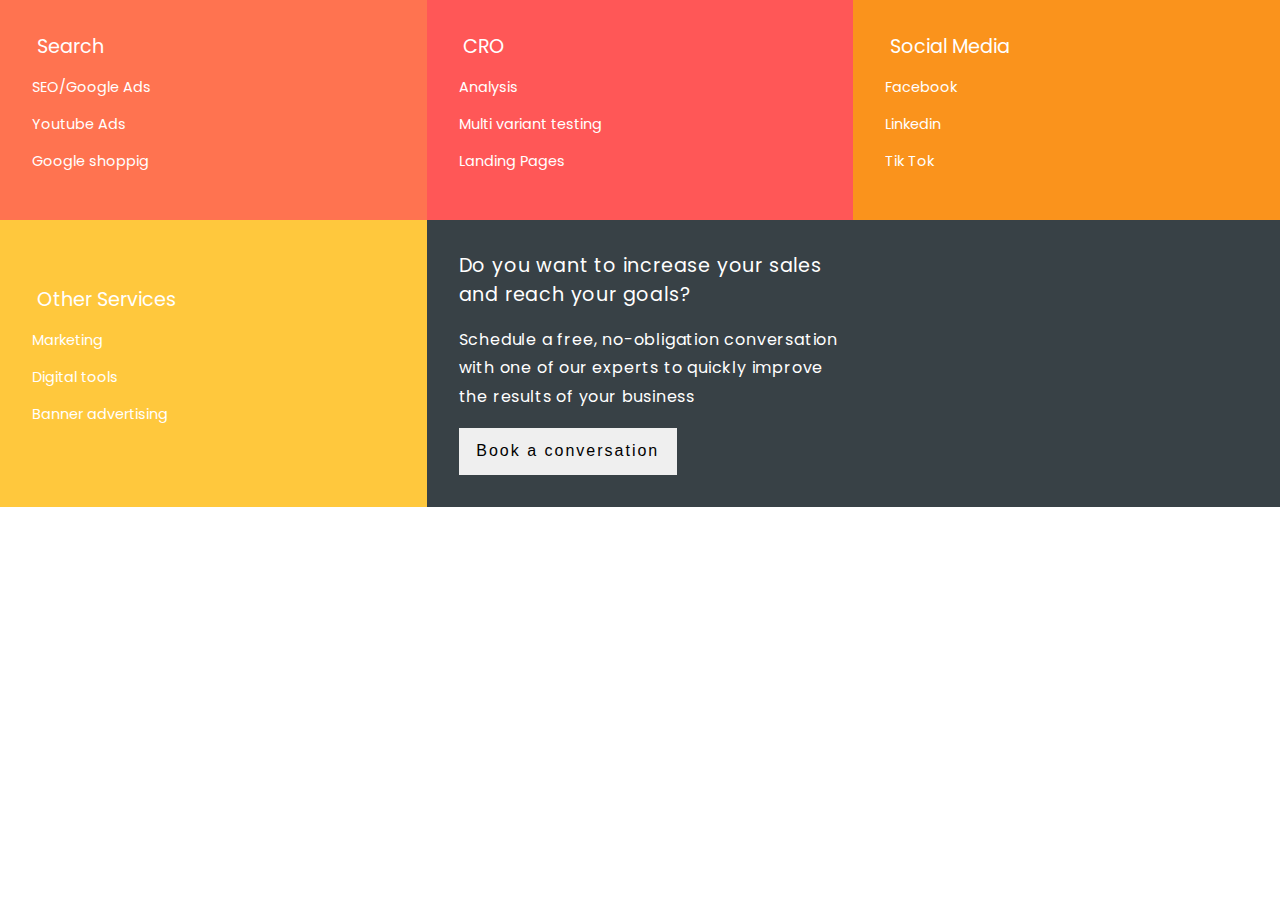
<file: footer.html>
<!DOCTYPE html>
<html lang="en">
<head>
    <meta charset="UTF-8">
    <meta http-equiv="X-UA-Compatible" content="IE=edge">
    <meta name="viewport" content="width=device-width, initial-scale=1.0">
    <link rel="stylesheet" href="https://unicons.iconscout.com/release/v4.0.0/css/line.css">
    <link rel="stylesheet" href="style.css">
    <title>Product Landing Page</title>
</head>
<body>
    <footer>
        <div class="gl-grid">
            <div class="gl-footer-card" style="background: var(--color-brown);">
                <ul>
                    <li class="heading"><i class="uil uil-search"></i>Search</li>
                    <li>SEO/Google Ads</li>
                    <li>Youtube Ads</li>
                    <li>Google shoppig</li>
                </ul>
            </div>
            <div class="gl-footer-card" style="background: var(--color-red);">
                <ul>
                    <li class="heading"><i class="uil uil-filter"></i>CRO</li>
                    <li>Analysis</li>
                    <li>Multi variant testing</li>
                    <li>Landing Pages</li>
                </ul>
            </div>
            <div class="gl-footer-card" style="background: var(--color-orange);">
                <ul>
                    <li class="heading"><i class="uil uil-comment-alt-lines"></i>Social Media</li>
                    <li>Facebook</li>
                    <li>Linkedin</li>
                    <li>Tik Tok</li>
                </ul>
            </div>
        <!-- </div>
        <div class="gl-grid"> -->
            <div class="gl-footer-card" style="background: var(--color-yellow);">
                <ul>
                    <li class="heading"><i class="uil uil-search"></i>Other Services</li>
                    <li>Marketing</li>
                    <li>Digital tools</li>
                    <li>Banner advertising</li>
                </ul>
            </div>
            <div class="gl-footer-card gl-space-2" style="background: var(--color-black);">
               <p class="heading">
                   Do you want to increase your sales and reach your goals?
               </p>
               <p>
                   Schedule a free, no-obligation conversation with one of our experts to quickly improve the results of your business
               </p>
               <button class="gl-btn gl-btn-white">Book a conversation</button>
            </div>
            
        </div>
    </footer>
</body>
</html>
</file>
<file: style.css>
@import url('https://fonts.googleapis.com/css2?family=Poppins:ital,wght@0,100;0,200;0,300;0,400;1,100;1,200;1,300;1,400&display=swap');

*{
    margin: 0;
    padding: 0;
    box-sizing: border-box;
    text-decoration: none;
}

body{
    font-family: 'Poppins', sans-serif;
    scroll-behavior: smooth;
    transition: all ease 300ms;
    overflow-x: hidden;
}

:root{
    --color-blue: #0891F8;
    --color-black: #384146;
    --color-white: #FFF;
    --color-orange: #FA931C;
    --color-yellow: #ffc83d;
    --color-warning: #f4f422;
    --color-danger: #ff2525;
    --color-red: #ff5757;
    --color-brown: #ff7350;
    --color-success: rgb(4, 163, 4);
    --color-dark: #000;

    --fs-largest: 3.2rem;
    --fs-larger: 2.8rem;
    --fs-large: 2.4rem;
    --fs-normal: 0.9rem;
    --fs-middle: 2rem;
    --fs-small: 1.6rem;
    --fs-smaller: 1rem;
}

input, textarea, select{
    font: inherit;
}

img{
    display: block;
    width: 100%;
    height: auto;
}

input:focus, textarea:focus{
    outline: 0;
}
label{
    display: block;
}

ul{
    list-style: none;
}

p{
    letter-spacing: 0.8px;
    line-height: 1.8rem;
    color: rgb(103, 103, 103);
}

hr{
    width: 100%;
    color: #f3f3f3;
    height: 0.7px;
    margin: 5px 0;
}

section{
    padding: 6rem 2rem;
    margin: 4rem 0;
    
}

/*HEADER SECTION*/
header{
    position: sticky;
    top: 0;
    display: flex;
    height: 5rem;
    justify-content: space-between;
    align-items: center;
    z-index: 2;
    padding: 0 5rem;
    color: var(--color-black);
    width: 100%;
    background-color: var(--color-black);
}

header .logo{
    color: var(--color-white);
}

header nav ul{
    display: flex;
    height: 100%;
    gap: 2rem;
}

header nav ul li a{
    color: var(--color-orange);
    font-size: 0.9rem;
    cursor: pointer;
}

header nav ul li a:hover{
    color: var(--color-white);
}


/*MAIN SECTION*/



/*CUSTOM STYLES*/

.gl-text-primary{
    color: var(--color-orange);
}

.gl-mb{
    margin-bottom: 2rem;
}

.gl-container{
    width: 80%;
    margin: auto;
}

.gl-btn{
    padding: 0.9rem 1.1rem;
    border: 0;
    letter-spacing: 2px;
    font-weight: 500;
    font-size: 1rem;
    transition: all ease 300ms;
}

.gl-btn-primary{
    background: var(--color-orange);
    color: var(--color-dark);
    font-weight: 500;
}
.gl-btn-primary:hover{
    background: var(--color-dark);
    color: var(--color-white);
}

.gl-bg-dark{
    background-color: var(--color-dark);
    color: var(--color-white);
}

.gl-grid{
    display: grid;
    grid-template-columns: repeat(auto-fit, minmax(200px, 1fr));
    margin: auto;
}

.gl-space-2{
    grid-column: 2 / 4;
}

.gl-grid-2{
    display: grid;
    grid-template-columns: 1fr 1fr;
    gap: 2rem;
}

.gl-y-center{
    display: flex;
    height: 100%;
    align-items: center;
    justify-content: center;
}

/***HERO SECTION****/
.gl-hero h1{
    font-size: var(--fs-largest);
}

.gl-hero-image{
    display: flex;
    height: 100%;
    width: 100%;
    align-items: center;
    justify-content: center;
}


.gl-text-str{
    font-size: 2rem;
    line-height: 2rem;
    position: relative;
    margin-left: 40px;
    padding-left: 20px;
}
.gl-text-str::before{
    content: '';
    position: absolute;
    width: 40px;
    height: 5px;
    background: var(--color-orange);
    top: 50%;
    left: -43px;
    display: block;
}

/**TEAM SECTION**/
.gl-user .gl-user-form{
    display: flex;
    justify-content: space-between;
    align-items: center;
    height: 4rem;
    flex-wrap: wrap;
    margin-bottom: 4rem;
    width: 100%;
}
.gl-user .gl-user-form > div:first-child{
    display: flex;
    align-items: center;
    border: 2px solid var(--color-black);
    height: 100%;
    padding-inline: 2rem;
    width: 40%;
    font-size: 1rem;
}
.gl-user .gl-user-form > div:first-child input{
   border: 0;
   padding: 1rem ;
}

.gl-user .gl-user-form > div:last-child{
    display: flex;
    align-items: center;
    justify-content: center;
    gap: 1rem;
    height: 100%;
    width: 60%;
}

.gl-user .gl-user-form > div:last-child a{
   color: var(--color-black);
   height: 100%;
   display: flex;
   padding: 0 1rem;
   align-items: center;
   justify-content: center;
   transition: all ease 300ms;
   border-radius: 4px;
}
.gl-user .gl-user-form > div:last-child a:hover{
   color: var(--color-white);
   background: var(--color-orange);
}
.gl-user .gl-user-form > div:last-child a.active{
   color: var(--color-white);
   background: var(--color-orange);
}

.gl-user-card{
    display: grid;
    grid-template-columns: repeat(3, 1fr);
    gap: 2rem;
}
.gl-user-card .gl-card{
    display: flex;
    gap: 2rem;
    height: 15rem;
    align-items: center;
    padding: 2rem;
    border-radius: 2rem;
    background: #e3dede;
    transition: all ease 300ms;
}

.gl-user-card .gl-card:hover{
   box-shadow: 0 10px 10px #e6e6e6;
}

.gl-user-card .gl-card .gl-card-info h1{
    color: var(--color-dark);
    font-size: 1.1rem;
}
.gl-user-card .gl-card .gl-card-info h2{
    color: var(--color-black);
    font-size: 0.9rem;
    margin-bottom: 1rem;
}
.gl-user-card .gl-card .gl-card-info span{
    color: var(--color-white);
    font-size: 0.7rem;
    background: var(--color-orange);
    padding: 0.4rem;
    border-radius: 0.6rem;
}

.gl-user-card .gl-card .gl-card-img{
   flex-basis: 35%;
   display: flex;
   height: 100%;
   align-items: flex-start;
   justify-content: start;
   border-radius: 50%;
}
.gl-user-card .gl-card .gl-card-img img{
   border-radius: 50%;
   height: 5rem;
   width: 5rem;
}

.gl-testimonial{
    width: 100%;
    background-image: url('./images/test\ -\ Copy.png');
    background-repeat: no-repeat;
    background-size: contain;
    background-position: center;
    padding-bottom: 10rem;
}

.gl-testimonial .gl-testimonial-info{
    max-width: 500px;
    margin: 2rem auto;
    text-align: center;
}

.gl-testimonial .gl-testimonial-info p{
   color: var(--color-white);
   font-style: italic;
}

.gl-testimonial .gl-testimonial-image img{
    height: 10rem;
    width: 10rem;
    border-radius: 50%;
    /* object-fit: contain; */
}
.gl-testimonial .gl-testimonial-image {
   display: flex;
   justify-content: center;
}

.gl-contact{
    display: flex;
    width: 90%;
    margin-inline: auto;
    flex-direction: column;

}

.gl-contact .gl-form-group{
    width: 90%;
    margin-inline: auto;
}

.gl-contact .gl-form-group input{
    width: 100%;
    padding: 0.9rem 1.1rem;
    margin-bottom: 2rem;

}

.gl-contact .gl-form-group textarea{
    width: 100%;
    padding: 0.9rem 1.1rem;
    margin-bottom: 2rem;
    min-height: 6rem;
}

footer .gl-grid{
    display: grid;
    grid-template-columns: repeat(3 , minmax(150px,1fr));
    margin: auto;
}

footer .gl-footer-card{
    padding: 2rem;
    display: flex;
    flex-direction: column;
    align-items: flex-start;
    justify-content: center;
    color: var(--color-white);
}
footer .gl-footer-card ul li{
    font-size: 0.9rem;
    margin-bottom: 1rem;
}
footer .gl-footer-card ul li i{
  margin-right: 0.3rem;
}
footer .gl-footer-card p{
    color: var(--color-white);
    margin-bottom: 1rem;
    width: 50%;
}

footer .gl-footer-card .heading{
    font-size: 1.2rem;
}






@media screen and (max-width: 768px) {
    .gl-hero h1{
        font-size: var(--fs-middle);
    }
    .gl-grid-2{
        grid-template-columns: 1fr;
    }
    header{
        padding: 0 2rem;
    }
    #hero > div{
        display: flex;
        flex-direction: column-reverse;
        gap: 2rem;
    }
    .gl-text-str{
        font-size: var(--fs-small);
    }

    .gl-user .gl-user-form > div:first-child input{
        border: 0;
        padding: 0.4rem  1rem;
    }
    /* .gl-user .gl-user-form{
        display: flex;
        justify-content: space-between;
        align-items: center;
        height: 4rem;
        flex-wrap: wrap;
        margin-bottom: 4rem;
        width: 100%;
    } */

    .gl-user .gl-user-form {
        height: auto;
    }
    .gl-user .gl-user-form > div:first-child{
        height: 2.8rem;
        padding-inline: 1.4rem;
        width: 100%;
    }
    .gl-user .gl-user-form > div:last-child{
        margin: 1rem auto;
        width: 100%;
        height: auto;
        flex-wrap: wrap;
        justify-content: flex-start;
    }
    .gl-user .gl-user-form > div:last-child a{
        height: 2.8rem;
    }

    .gl-user-card{
        grid-template-columns: 1fr;
    }

    .gl-testimonial{
        background-size: cover;
    }
    
    .gl-testimonial .gl-testimonial-info{
        width: 80%;
        margin: 2rem auto;
        text-align: center;
    }


    footer .gl-footer-card p{
        color: var(--color-white);
        margin-bottom: 0.4rem;
        width: 100%;
        padding: 1rem;
        font-size: var(--fs-normal);
    }
    
    footer .gl-footer-card .heading{
        font-size: 1.2rem;
    }

    footer .gl-grid{
        grid-template-columns: 1fr 1fr;
    }
}
</file>
